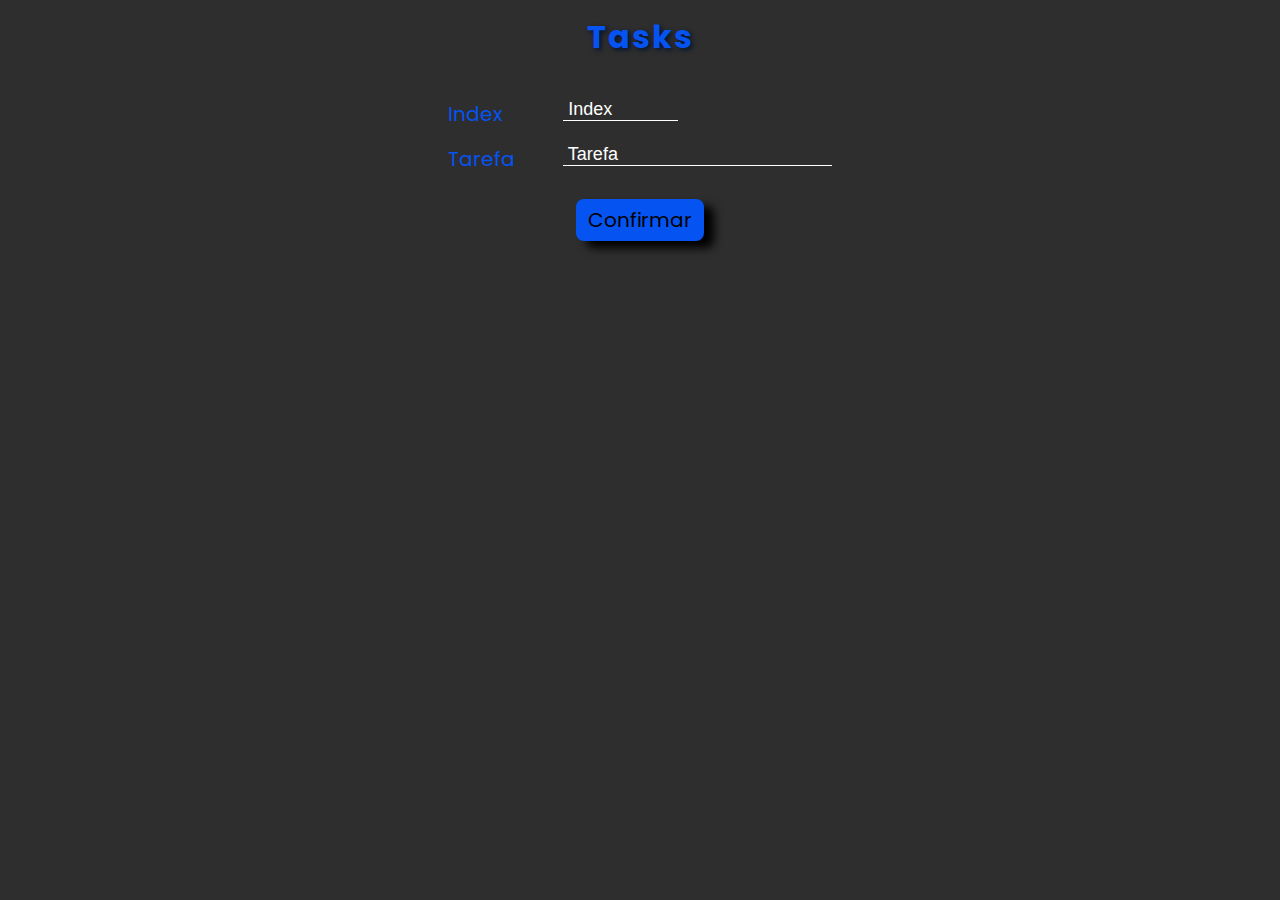
<file: formulario.html>
<!DOCTYPE html>
<html lang="pt-br">
<head>
    <meta charset="UTF-8">
    <meta name="viewport" content="width=device-width, initial-scale=1.0">
    <link rel="stylesheet" href="css/formulario.css">
    <link rel="icon" type="image/x-icon" href="img/logo.png">
    <title>Tasks</title>
</head>
<body onload="verificarAcao()">
    <h1 id="titulo">Tasks</h1>
    <form>
        <div class="input" id="divIndex">
            <label>Index</label>
            <input type="number" name="index" id="index" placeholder=" Index">
        </div>
        <div class="input" id="divTasks">
            <label id="nomeLb">Tarefa</label>
            <input type="text" name="tasks" id="nomeInput" placeholder=" Tarefa">
        </div>
    </form>
    <a id="botao">Confirmar</a>
    <script src="app.js"></script>
</body>
</html>
</file>
<file: css/formulario.css>
@import url('https://fonts.googleapis.com/css2?family=Poppins:ital,wght@0,100;0,200;0,300;0,400;0,500;0,600;0,700;0,800;0,900;1,100;1,200;1,300;1,400;1,500;1,600;1,700;1,800;1,900&display=swap');
@import url('https://fonts.googleapis.com/css2?family=Anton&display=swap');
:root{
    --cor1: #1E3A8A;
    --cor2: #0554F2;
    --cor3: #2E2E2E;
    --cor4: #FBBF24;
    --fonte1: "Poppins", serif;
} 
*{
    margin: 0;
    padding: 0;
}
body{
    background-color: var(--cor3);
    display: flex;
    flex-direction: column;
    align-items: center;
    gap: 25px;
}
form{
    display: flex;
    width: 40%;
}
#titulo{
    display: flex;
    justify-content: center;
    width: 100%;
    margin: 1% 0;
    font-family: var(--fonte1);
    color: var(--cor2);
    letter-spacing: 2px;
    text-shadow: 2px 2px 5px #021130;
}
form{
    display: flex;
    flex-direction: column;
    gap: 15px;
    width: 30%;
    color: var(--cor2);
    font-size: 20px;
    font-family: var(--fonte1);
}
.input{
    display: flex;
}
label{
    width: 30%;
}
#index{
    width: 30%;
}
input{
    width: 70%;
}
input{
    height: 20%;
    border: 0;
    background-color: var(--cor3);
    color: white;
    border-bottom:1px solid white;
    outline: 0;
    font-size: 18px;
}
input::placeholder{
    color: white;
}
#botao{
    background-color: var(--cor2);
    border-radius: 8px;
    display: flex;
    justify-content: center;
    align-items: center;
    width: 10%;
    padding: 0.5% 0;
    font-size: 20px;
    color: var(--cor5);
    font-family: var(--fonte1);
    text-decoration: none;
    box-shadow: 10px 7px 10px black;
}
@media (max-width: 500px) {
    form{
        width: 80%;
    }
    label{
        width: 50%;
        font-size: 17px;
    }
    input{
        font-size: 17px;
        width: 50%;
    }
    #botao{
        padding: 1% 0;
        width: 40%;
    }
}
</file>
